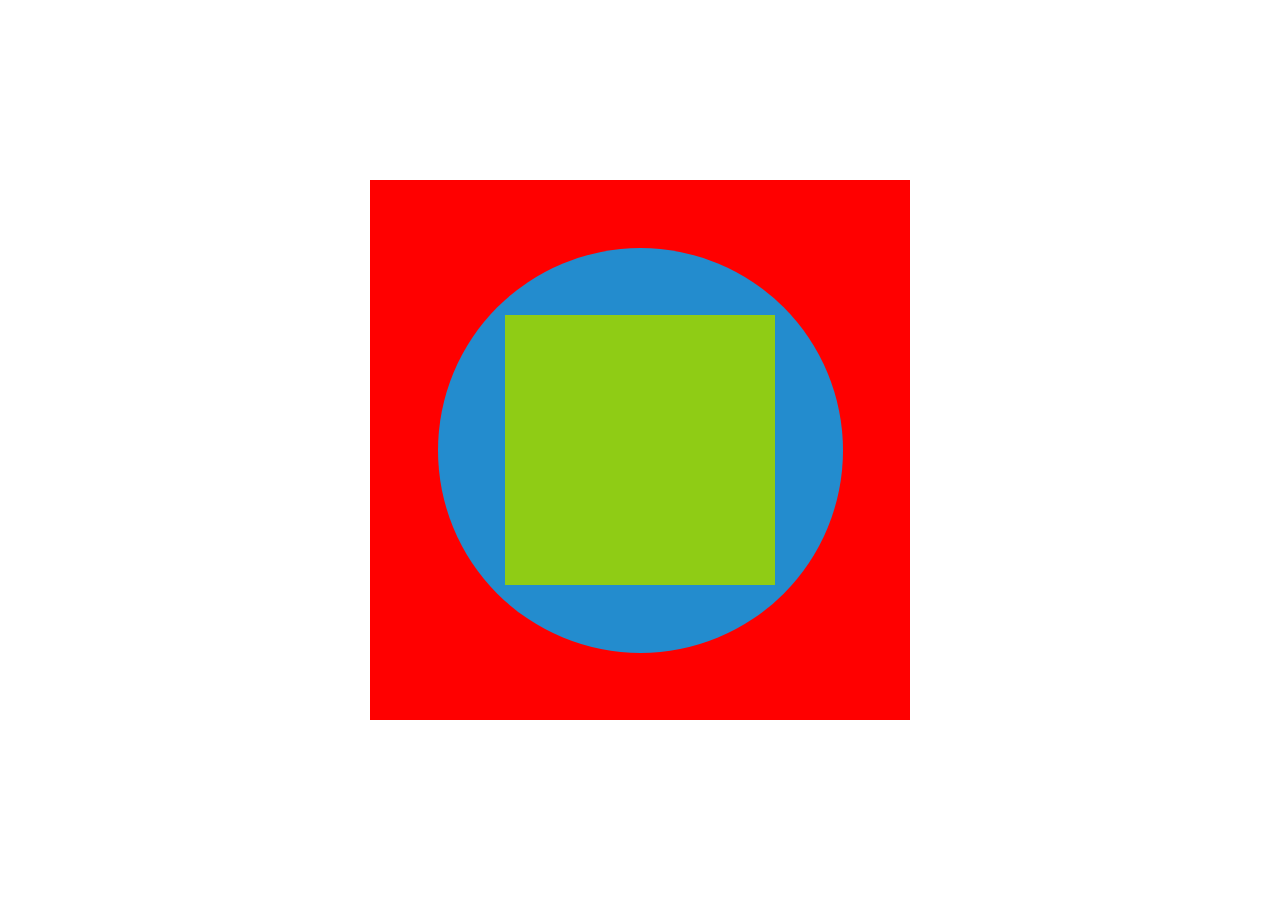
<file: draw.html>
<!DOCTYPE html>
<html lang="en">
<head>
    <meta charset="UTF-8">
    <meta name="viewport" content="width=device-width, initial-scale=1.0">
    <title>Document</title>
    <link rel="stylesheet" href="draw.css">
</head>
<body>
    <div class="container">
        <div class="box">
            <div class="inner"></div>
        </div>
    </div>
</body>
</html>
</file>
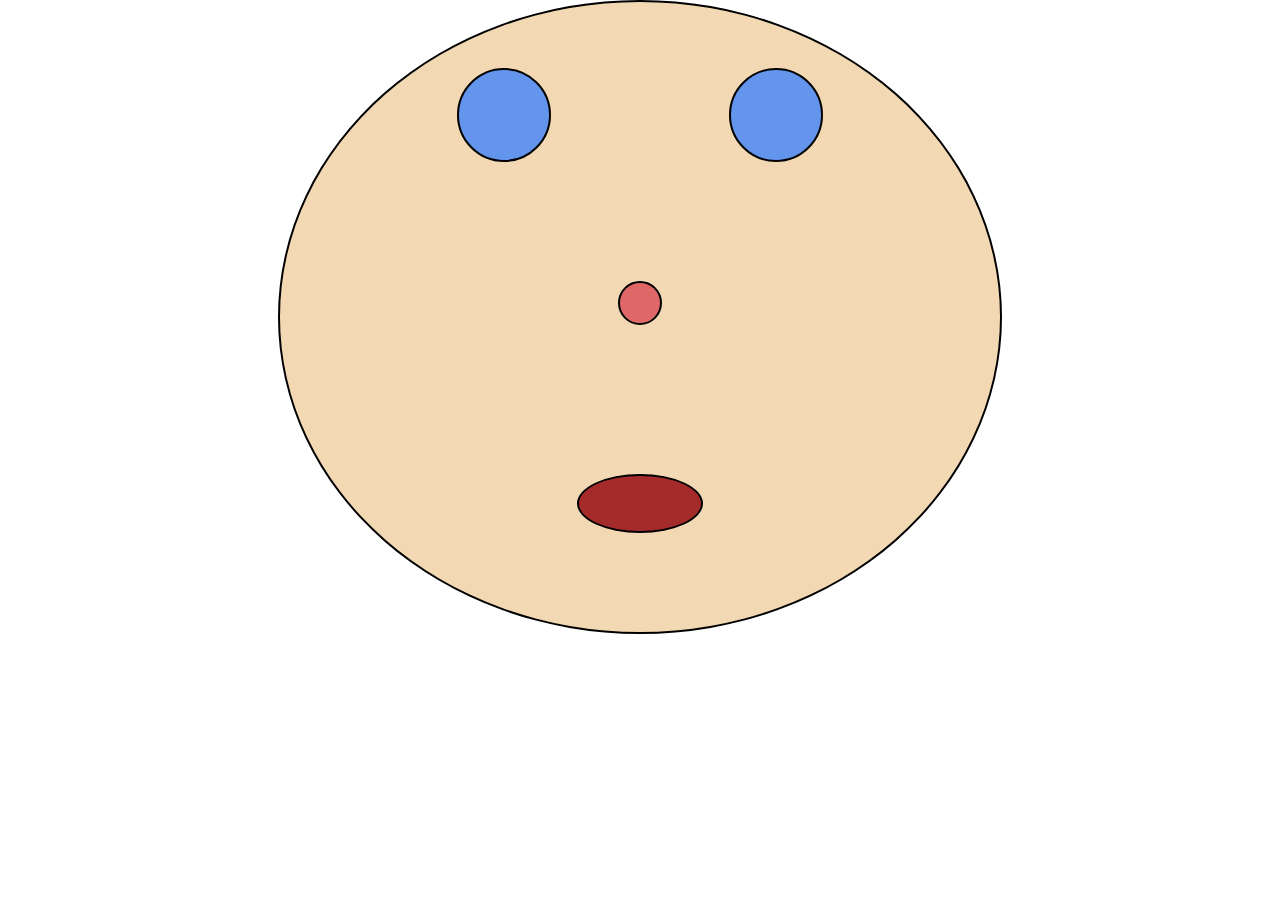
<file: face.html>
<!DOCTYPE html>
<html lang="en">
<head>
    <meta charset="UTF-8">
    <meta name="viewport" content="width=device-width, initial-scale=1.0">
    <title>Document</title>
    <link rel="stylesheet" href="face.css">
</head>

<body>
    <div class="face">
        <div class="eyes">
            <span class="eye-1"></span>
            <span class="eye-2"></span>
        </div>
        <div class="lower-mouth">
            <div class="nose"></div>
            <div class="mouth"></div>
        </div>
    </div>
</body>

</html>
</file>
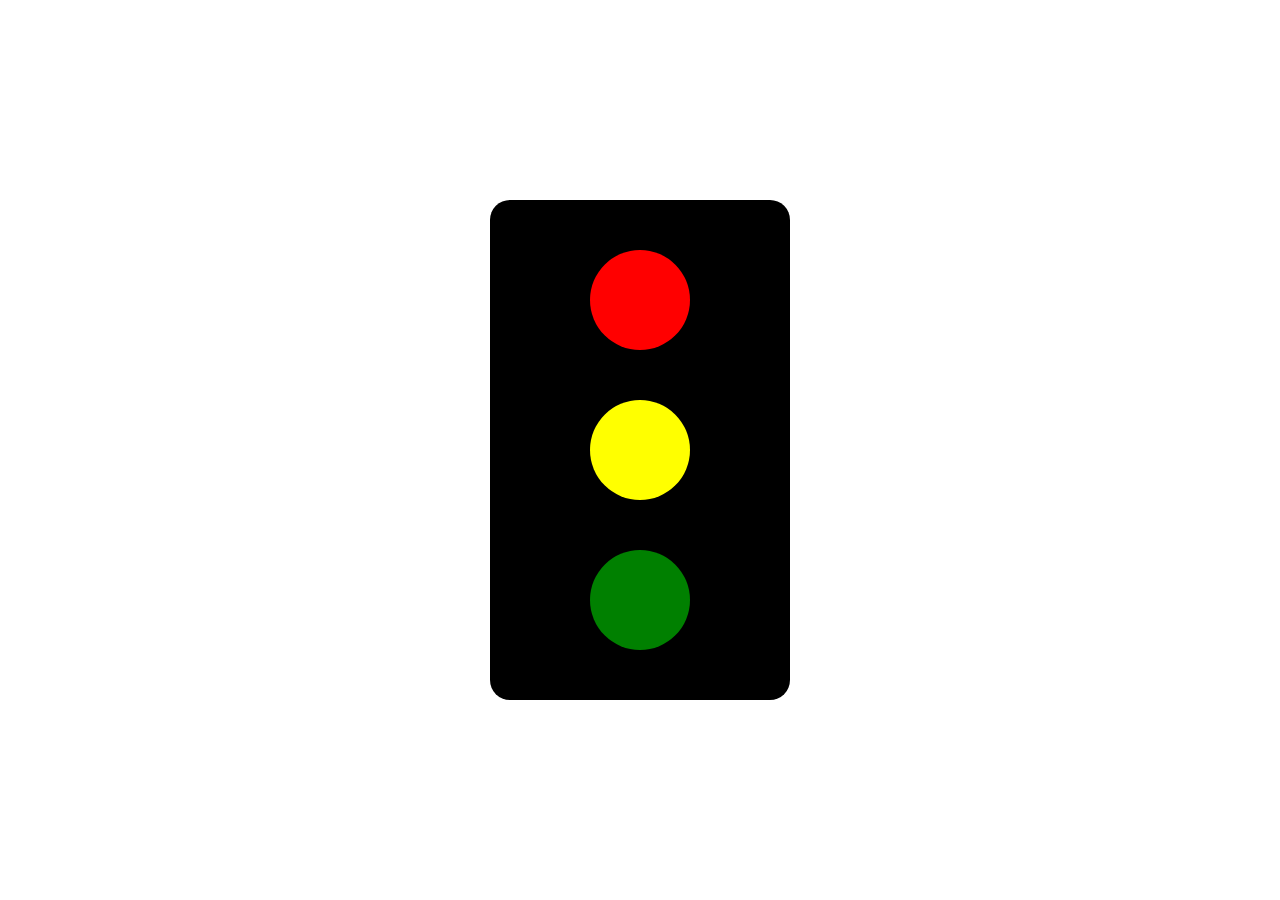
<file: traffic.html>
<!DOCTYPE html>
<html lang="en">
<head>
    <meta charset="UTF-8">
    <meta name="viewport" content="width=device-width, initial-scale=1.0">
    <title>Document</title>
    <link rel="stylesheet" href="traffic.css">
</head>
<body>
    <div class="container">
        <div class="box">
            <div class="red"></div>
            <div class="yellow"></div>
            <div class="green"></div>
        </div>
    </div>
</body>
</html>
</file>
<file: draw.css>
*{
    margin: 0;
    padding: 0;
}
body{
    height: 100vh;
    display: flex;
    justify-content: center;
    align-items: center;
}
.container{
background-color: red;
width: 60vh;
height: 60vh;
display: flex;
justify-content: center;
align-items: center;
}
.box{
width: 45vh;
height: 45vh;
background-color: rgb(35, 140, 206);
border-radius: 50%;
display: flex;
justify-content: center;
align-items: center;
}
.inner{
background-color: rgb(143, 204, 21);
width: 30vh;
height: 30vh;
}
</file>
<file: face.css>
* {
    margin: 0;
    padding: 0;
}

.face {
    width: 80vh;
    height: 70vh;
    border-radius: 50%;
    background-color: rgb(243, 216, 180);
    border: 2px solid black;
    margin: auto;
}

.eyes {
    height: 25vh;
    display: flex;
    justify-content: space-evenly;
    align-items: center;
}

span {
    width: 10vh;
    height: 10vh;
    display: inline-block;
    border-radius: 50%;
    border: 2px solid black;
    background-color: cornflowerblue;
}

.lower-mouth {
    height: 40vh;
    display: flex;
    flex-direction: column;
    align-items: center;
    justify-content: space-around;
}

.nose {
    height: 40px;
    width: 40px;
    border: 2px solid black;
    border-radius: 50%;
    background-color: rgb(224, 103, 103);
    margin-bottom: 40px;
}

.mouth {
    width: 122px;
    height: 55px;
    border-radius: 50%;
    border: 2px solid black;
    background-color: brown;
}
</file>
<file: traffic.css>
*{
    margin: 0;
    padding: 0;
}
.container{
    display: flex;
    align-items: center;
    justify-content: center;
    height: 100vh;
}
.box{
    height: 500px;
    width: 300px;
    border-radius: 20px;
    background-color: black;
    display: flex;
    flex-direction: column;
    justify-content: space-evenly;
    align-items:center;
}
.red{
    width: 100px;
    height: 100px;
    background-color: red;
    border-radius: 50%;
    
}
.yellow{
    width: 100px;
    height: 100px;
    background-color: yellow;
    border-radius: 50%;
    
}
.green{
    width: 100px;
    height: 100px;
    background-color: green;
    border-radius: 50%;
    
}
</file>
